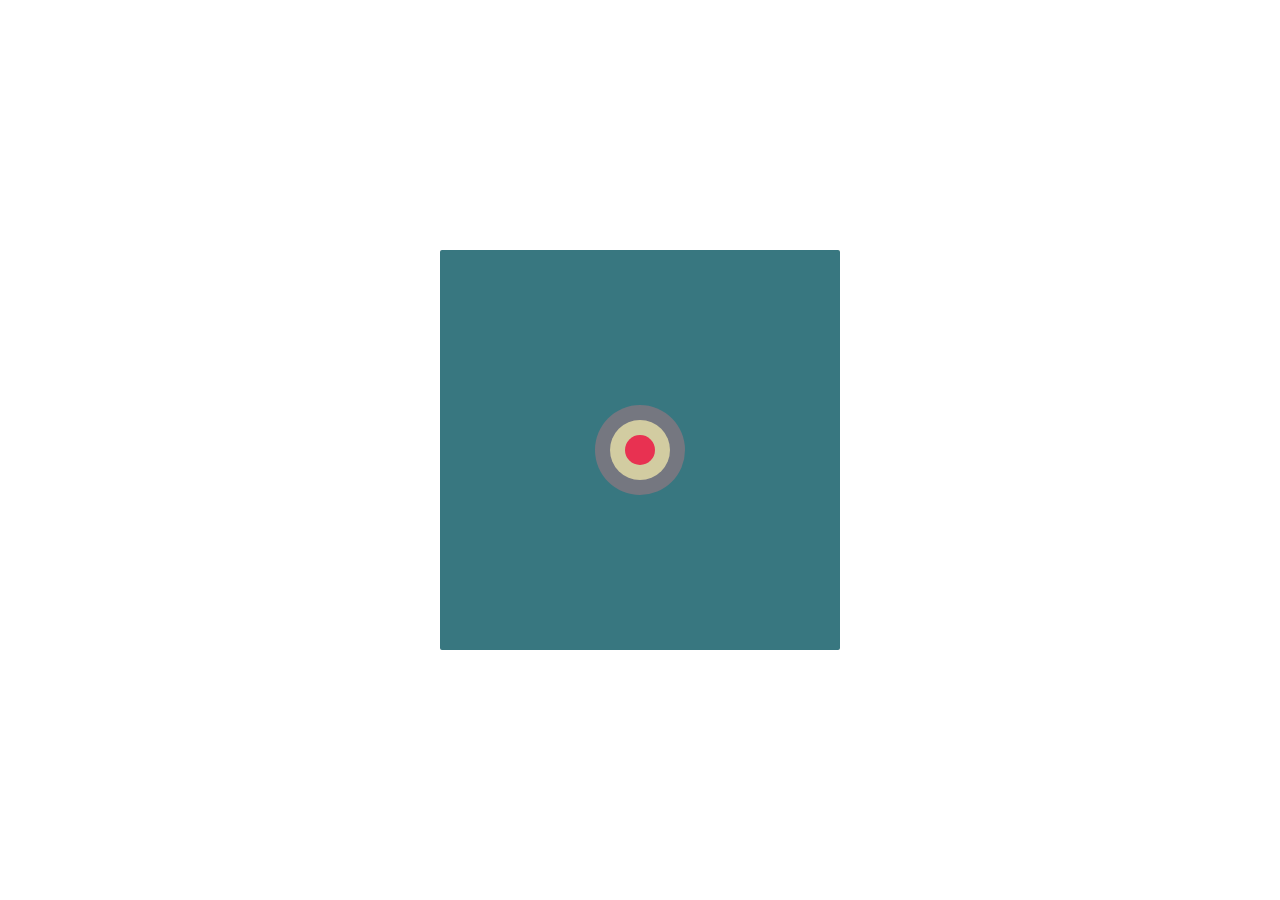
<file: day-four/index.html>
<!DOCTYPE html>
<html lang="pt-br">
<head>
  <meta charset="UTF-8">
  <meta name="viewport" content="width=device-width, initial-scale=1.0">
  <link rel="stylesheet" href="style.css">
  <title>Day Four</title>
</head>
<body>
  <div class="frame">
    <div class="center">
      <div class="dot-1"></div>
      <div class="dot-2"></div>
      <div class="dot-3"></div>
    </div>
  </div>
</body>
</html>
</file>
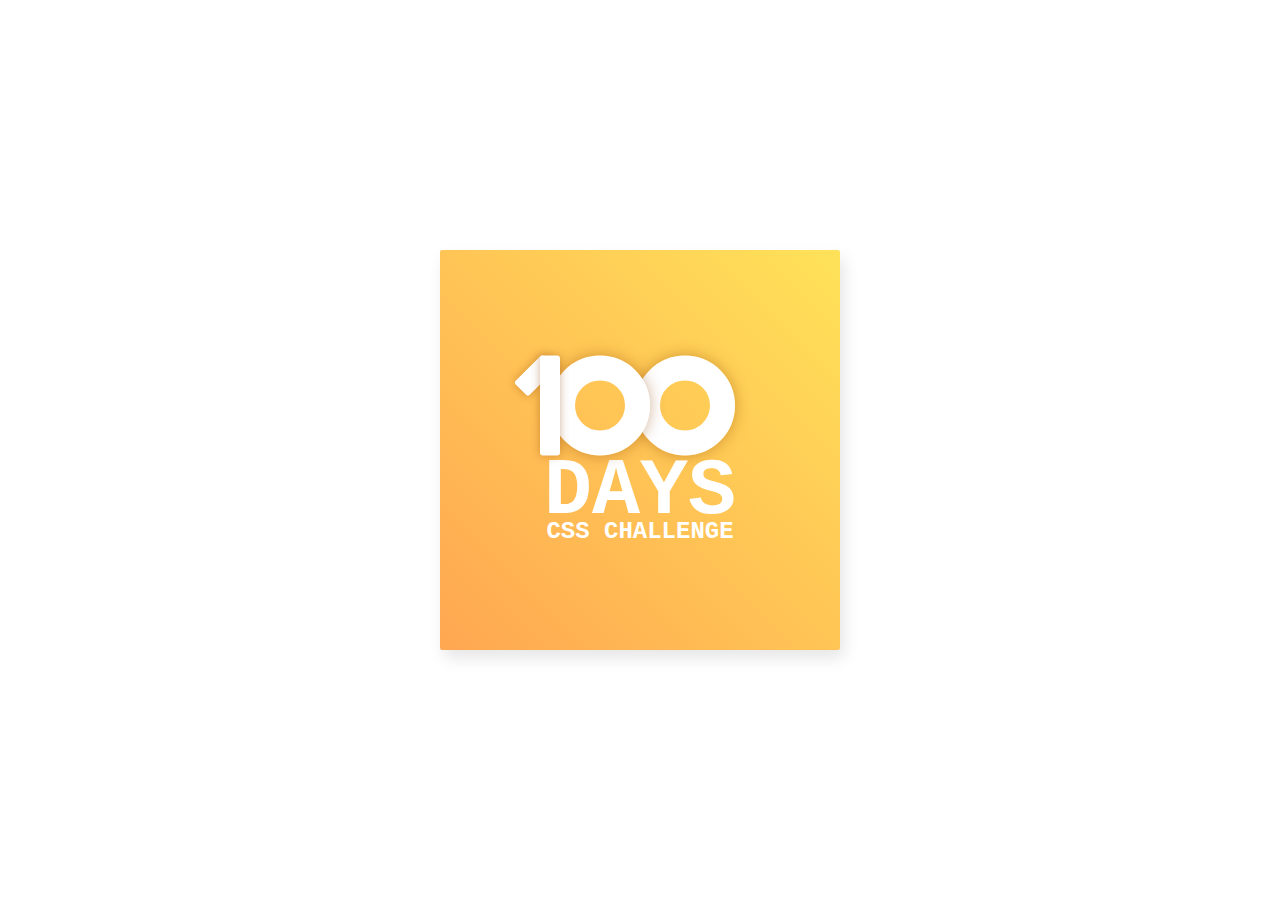
<file: day-one/index.html>
<!DOCTYPE html>
<html lang="en">
<head>
  <meta charset="UTF-8">
  <meta name="viewport" content="width=device-width, initial-scale=1.0">
  <link rel="stylesheet" href="style.css">
  <title>Day One</title>
</head>
<body>
  <div class="frame">
    <div class="center">
      <div class="number">
        <div class="one-one"></div>
        <div class="one-two"></div>
        <div class="firstZero"></div>
        <div class="secondZero"></div>
      </div>
      <div class="largeWord">DAYS</div>
      <div class="smallWord">CSS CHALLENGE</div>
    </div>
  </div>
</body>
</html>
</file>
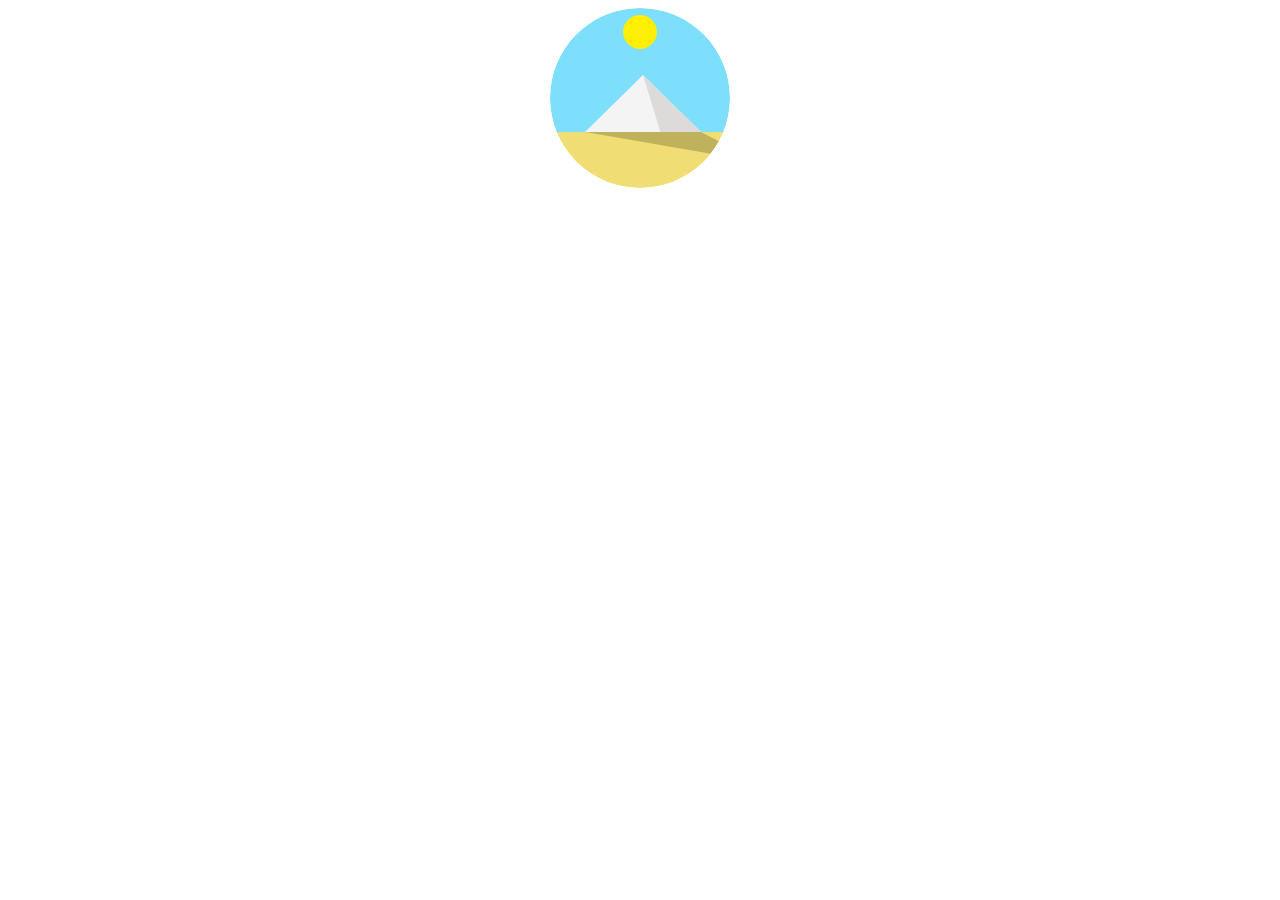
<file: day-three/index.html>
<!DOCTYPE html>
<html lang="en">
<head>
  <meta charset="UTF-8">
  <meta name="viewport" content="width=device-width, initial-scale=1.0">
  <link rel="stylesheet" href="style.css">
  <title>Day Two</title>
</head>
<body>
  <main>
    <div class="center">
      <div class="circle">
        <div class="sky"></div>
        <div class="sun"></div>
        <div class="side-left"></div>
        <div class="side-right"></div>
        <div class="shadow"></div>
        <div class="ground"></div>
      </div>
    </div>
  </main>

</body>
</html>
</file>
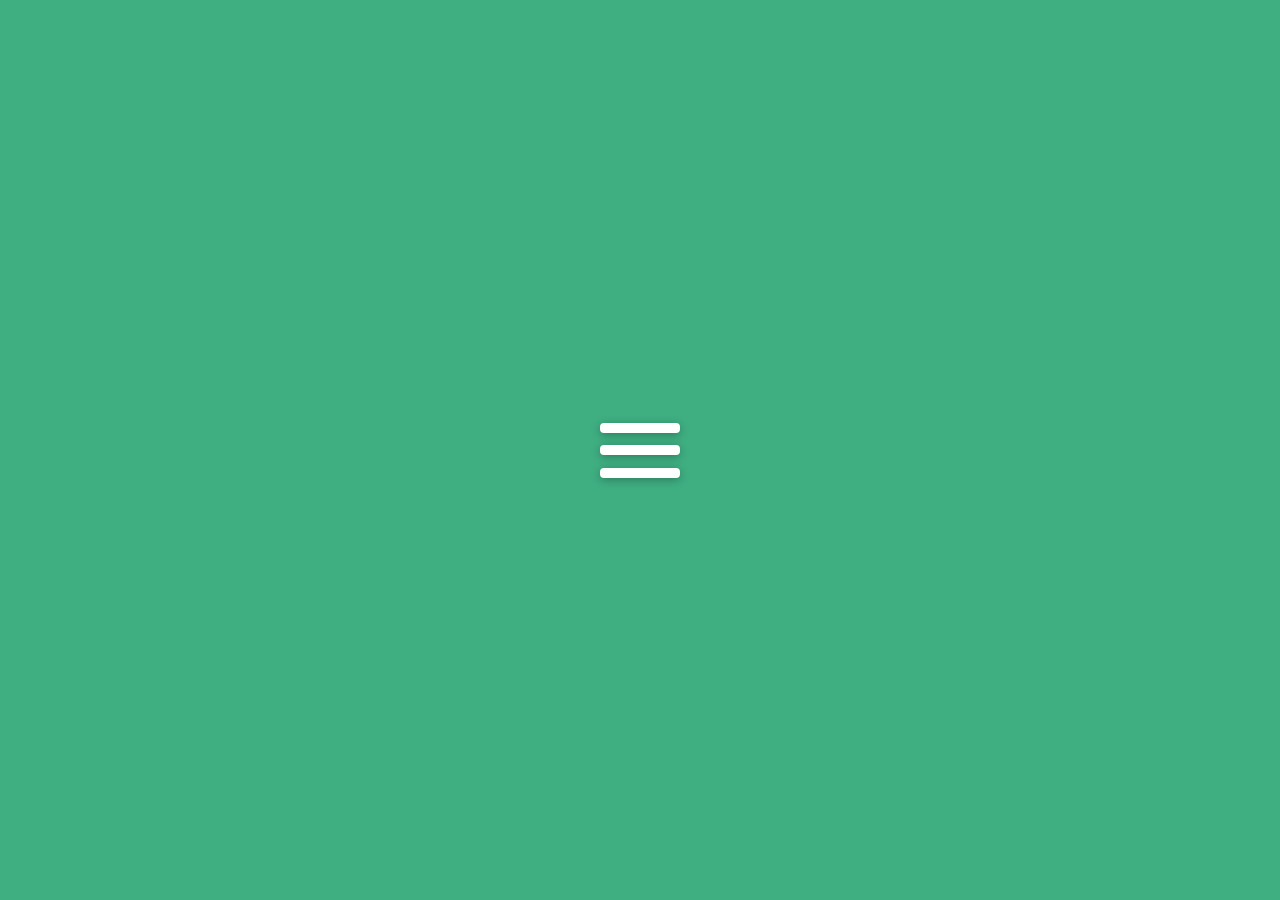
<file: day-two/index.html>
<!DOCTYPE html>
<html lang="en">
<head>
  <meta charset="UTF-8">
  <meta name="viewport" content="width=device-width, initial-scale=1.0">
  <link rel="stylesheet" href="style.css">
  <title>Day Two</title>
</head>
<body>
  <main>
    <div class="menu-icon" id="menu-icon">
      <div class="line1"></div>
      <div class="line2"></div>
      <div class="line3"></div>
    </div>
  </main>

  <script>
    const menuEL = document.getElementById('menu-icon');

    menuEL.addEventListener("click", function(){
      menuEL.classList.toggle('active')
    });
  </script>
</body>
</html>
</file>
<file: day-four/style.css>
.frame {
	position: absolute;
  top: 50%;
  left: 50%;
  width: 400px;
  height: 400px;
  margin-top: -200px;
  margin-left: -200px;
  border-radius: 2px;
  background: #387780;
  color: #fff;
}

.center {
	position: absolute;
	width: 220px;
	height: 220px;
	top: 90px;
	left: 90px;
}

.dot-1 {
  position: absolute;
  z-index: 3;
  width: 30px;
  height: 30px;
  top: 95px;
  left: 95px;
  background: #e83151;
  border-radius: 50%;
  -webkit-animation-fill-mode: both;
  animation-fill-mode: both;
  -webkit-animation: jump-jump-1 2s cubic-bezier(0.21, 0.98, 0.6, 0.99) infinite alternate;
  animation: jump-jump-1 2s cubic-bezier(0.21, 0.98, 0.6, 0.99) infinite alternate;
}

.dot-2 {
	position: absolute;
	z-index: 2;
	width: 60px;
	height: 60px;
	top: 80px;
	left: 80px;
	background: #d2cca1;
	border-radius: 50%;
	-webkit-animation-fill-mode: both;
	animation-fill-mode: both;
	-webkit-animation: jump-jump-2 2s cubic-bezier(0.21, 0.98, 0.6, 0.99) infinite alternate;
	animation: jump-jump-2 2s cubic-bezier(0.21, 0.98, 0.6, 0.99) infinite alternate;
}

.dot-3 {
  position: absolute;
  z-index: 1;
  width: 90px;
  height: 90px;
  top: 65px;
  left: 65px;
  background: #757780;
  border-radius: 50%;
  -webkit-animation-fill-mode: both;
  animation-fill-mode: both;
  -webkit-animation: jump-jump-3 2s cubic-bezier(0.21, 0.98, 0.6, 0.99) infinite alternate;
  animation: jump-jump-3 2s cubic-bezier(0.21, 0.98, 0.6, 0.99) infinite alternate;
}

@keyframes jump-jump-1 {
	0%, 70%{
		box-shadow: 2px 2px 3px 2px rgba(0, 0, 0, 0.2);
    transform: scale(0);
	}
	100%{
		box-shadow: 10px 10px 15px 0 rgba(0, 0, 0, 0.3);
    transform: scale(1);
	}
}

@keyframes jump-jump-2 {
	0%, 40%{
		box-shadow: 2px 2px 3px 2px rgba(0, 0, 0, 0.2);
    transform: scale(0);
	}
	100%{
		box-shadow: 10px 10px 15px 0 rgba(0, 0, 0, 0.3);
    transform: scale(1);
	}
}

@keyframes jump-jump-3 {
	0%, 40%{
		box-shadow: 2px 2px 3px 2px rgba(0, 0, 0, 0.2);
    transform: scale(0);
	}
	100%{
		box-shadow: 10px 10px 15px 0 rgba(0, 0, 0, 0.3);
    transform: scale(1);
	}
}
</file>
<file: day-one/style.css>
@import url(https://fonts.googleapis.com/css?family=Open+Sans:700,300);

.frame {
  position: absolute;
  top: 50%;
  left: 50%;
  width: 400px;
  height: 400px;
  margin-top: -200px;
  margin-left: -200px;
  border-radius: 2px;
	box-shadow: 4px 8px 16px 0 rgba(0,0,0,0.1);
	overflow: hidden;
  background: linear-gradient(45deg, #ffa751, #ffe259);
  color: #ffffff;
	font-family: 'Courier New', 'Courier', sans-serif;
	-webkit-font-smoothing: antialiased;
	-moz-osx-font-smoothing: grayscale;
}

.center {
  position: absolute;
  top: 50%;
  left: 50%;
  transform: translate(-50%,-50%);
}

.number {
	position: relative;
	width: 200px;
	height: 100px;
}

.one-one {
  width: 20px; 
  height: 40px; 
	border-radius: 3px;
  background-color: #ffffff; 
	box-shadow: 0px 0px 10px rgba(139, 64, 0, 0.4);
  transform: rotate(45deg);
  z-index: 3;
	position: absolute;
	left: -15px;
}

.one-two {
	z-index: 4;
	position: absolute;
	width: 20px; 
  height: 100px; 
	border-radius: 3px;
  background-color: #ffffff; 
	box-shadow: 0px 0px 10px rgba(139, 64, 0, 0.4);			
}
 
.firstZero {
	z-index: 2;
	position: absolute;
	left: 10px;
	width: 50px; 
  height: 50px; 
  border: 25px solid #ffffff; 
  border-radius: 50%;
	box-shadow: 0px 0px 15px rgba(139, 64, 0, 0.4);					
}

.secondZero {
	z-index: -100;
	position: absolute;
	left: 95px;
	width: 50px; 
  height: 50px; 
  border: 25px solid #ffffff; 
  border-radius: 50%;
	box-shadow: 0px 0px 15px rgba(139, 64, 0, 0.4);					
}

.largeWord {
	font-size: 80px;
	font-weight: bold;
	text-align: center;
	line-height: 65%;
	padding-top: 10px;
	
}

.smallWord {
	font-size: 24px;
	font-weight: bold;
	text-align: center;
}
</file>
<file: day-three/style.css>
.circle{
  margin: auto;
  position: relative;
  overflow: hidden;
  -webkit-clip-path: circle(90px at 90px 90px);
  clip-path: circle(90px at 90px 90px);
  width: 180px;
  height: 180px;
  border-radius: 50%;
}

.sky{
  position: absolute;
  z-index: 0;
  top: 0;
  left: 0;
  right: 0;
  height: 124px;
  background: #7DDFFC;
  -webkit-animation: sky-turns-black 4s cubic-bezier(0.4, 0, 0.49, 1) infinite;
  animation: sky-turns-black 4s cubic-bezier(0.4, 0, 0.49, 1) infinite;  
}

.sun{
  position: absolute;
  z-index: 2;
  top: 7px;
  left: 73px;
  width: 34px;
  height: 34px;
  border-radius: 50%;
  background: #FFEF00;
  transform-origin: 50% 400%;
  -webkit-animation: sun-goes-down 4s cubic-bezier(0.4, 0, 0.49, 1) infinite;
  animation: sun-goes-down 4s cubic-bezier(0.4, 0, 0.49, 1) infinite;
}

.side-left{
  position: absolute;
  top: 67px;
  left: 35px;
  height: 57px;
  width: 116px;
  background: #F4F4F4;
  -webkit-clip-path: polygon(0% 100%, 100% 100%, 50% 0%);
  clip-path: polygon(0% 100%, 100% 100%, 50% 0%);
  -webkit-animation: pyramide-shading 4s cubic-bezier(0.4, 0, 0.49, 1) infinite;
  animation: pyramide-shading 4s cubic-bezier(0.4, 0, 0.49, 1) infinite; 
}

.side-right{
  position: absolute;
  top: 67px;
  left: 93px;
  height: 57px;
  width: 58px;
  background: #DDDADA;
  -webkit-clip-path: polygon(30% 100%, 100% 100%, 0% 0%);
  clip-path: polygon(30% 100%, 100% 100%, 0% 0%);
  animation: pyramide-shading 4s cubic-bezier(0.4, 0, 0.49, 1) infinite;
}

.shadow{
  position: absolute;
  z-index: 2;
  top: 124px;
  left: -80px;
  height: 30px;
  width: 360px;
  background: rgba(0, 0, 0, 0.2);
  transform-origin: 50% 0%;
  -webkit-clip-path: polygon(115px 0%, 231px 0%, 80% 100%);
  clip-path: polygon(115px 0%, 231px 0%, 80% 100%);
  -webkit-animation: shadow-on-the-floor 4s cubic-bezier(0.4, 0, 0.49, 1) infinite;
  animation: shadow-on-the-floor 4s cubic-bezier(0.4, 0, 0.49, 1) infinite;
}

.ground{
  position: absolute;
  z-index: 1;
  bottom: 0;
  left: 0;
  right: 0;
  height: 56px;
  background: #F0DE75;
  -webkit-animation: fading-sand 6s cubic-bezier(0.4, 0, 0.49, 1) infinite;
  animation: fading-sand 6s cubic-bezier(0.4, 0, 0.49, 1) infinite;
}

@keyframes sky-turns-black {
  0% {
    background: #272C34;
  }
  30% {
    background: #7DDFFC;
  }
  70% {
    background: #7DDFFC;
  }
  100% {
    background: #272C34;
  }
}

@keyframes sun-goes-down {
  0%{
    background: #F57209;
    transform: rotate(-70deg);
  }
  30%{
    background: #FFEF00;
    transform: rotate(-28deg)
  }
  70%{
    background: #FFEF00;
  }
  100%{
    background: #F57209;
    transform: rotate(70deg);
  }
}

@keyframes pyramide-shading {
  0%{
    background: #272C34;
  }
  30%{
    background: #F4F4F4;
  }
  70%{
    background: #DDDADA;
  }
  100%{
    background: #272C34;
  }
}

@keyframes shadow-on-the-floor {
    0%{
      transform: scaleY(0);
      -webkit-clip-path: polygon(115px 0%, 231px 0%, 100% 100%);
      clip-path: polygon(115px 0%, 231px 0%, 100% 100%);
    }
    30%{
      transform: scaleY(1);
      -webkit-clip-path: polygon(115px 0%, 231px 0%, 80% 100%);
      clip-path: polygon(115px 0%, 231px 0%, 80% 100%);
    }
    55% {
      transform: scaleY(0.4);
    }
    75% {
      transform: scaleY(1);
    }
    100% {
      transform: scaleY(0);
      -webkit-clip-path: polygon(115px 0%, 231px 0%, 0% 100%);
      clip-path: polygon(115px 0%, 231px 0%, 0% 100%);
  }
}

/* @keyframes fading-sand {
  0% {
    background: #F0DE75;
  }
  30% {
    background: #F0DE75;
  }
  70% {
    background: #F0DE75;
  }
  100% {
    background: #272C34;
  }
} */
</file>
<file: day-two/style.css>
*{
	margin: 0;
	padding: 0;
	box-sizing: border-box;
}

body{
	background-color: #3FAF82;
}

main{
	height: 100vh;
	display: flex;
	justify-content: center;
	align-items: center;
}

.menu-icon{
	width: 80px;
	height: 55px;
	cursor: pointer;
}

.menu-icon .line1,
.menu-icon .line2,
.menu-icon .line3{
	background-color: #ffffff;
	height: 10px;
	box-shadow: 0 2px 10px 0 rgba(0, 0, 0, 0.3);
	border-radius: 4px;
	transition: background-color 0.2s ease-in-out;
}

.menu-icon .line1{
	-webkit-animation: animate-line-1-rev 0.7s ease-in-out;
	animation: animate-line-1-rev 0.7s ease-in-out;
}

.menu-icon.active .line1{
	-webkit-animation: animate-line-1 0.7s cubic-bezier(0.3, 1, 0.7, 1) forwards;
	animation: animate-line-1 0.7s cubic-bezier(0.3, 1, 0.7, 1) forwards;
}

.menu-icon .line2{
	margin: 12.5px 0;
	-webkit-animation: animate-line-2-rev 0.7s ease-in-out;
  animation: animate-line-2-rev 0.7s ease-in-out;
}

.menu-icon.active .line2{
	-webkit-animation: animate-line-2 0.7s cubic-bezier(0.3, 1, 0.7, 1) forwards;
  animation: animate-line-2 0.7s cubic-bezier(0.3, 1, 0.7, 1) forwards;
}

.menu-icon .line3{
	-webkit-animation: animate-line-3-rev 0.7s ease-in-out;
	animation: animate-line-3-rev 0.7s ease-in-out;
}

.menu-icon.active .line3{
	-webkit-animation: animate-line-3 0.7s cubic-bezier(0.3, 1, 0.7, 1) forwards;
  animation: animate-line-3 0.7s cubic-bezier(0.3, 1, 0.7, 1) forwards;
}


@keyframes animate-line-1-rev {
	0%{
		transform: translate3d(0, 22px, 0) rotate(45deg);
	}
	50%{
		transform: translate3d(0, 22px, 0) rotate(0);
	}
	100%{
		transform: translate3d(0, 0, 0) rotate(0deg)
	}
	
}

@keyframes animate-line-1 {
		0%{
			transform: translate3d(0, 0, 0) rotate(0deg);
		}
		50%{
			transform: translate3d(0, 22px, 0) rotate(0);
		}
		100%{
			transform: translate3d(0, 22px, 0) rotate(45deg);
		}
}

@keyframes animate-line-2 {
		0%{
			transform: scale(1);
    	opacity: 1;
		}
		100%{
			transform: scale(0);
    	opacity: 0;
		}
}

@keyframes animate-line-2-rev {
	0%{
		transform: scale(0);
    opacity: 0;
	}
	100%{
		transform: scale(1);
    opacity: 1;
	}
}

@keyframes animate-line-3 {
	0%{
		transform: translate3d(0, 0, 0) rotate(0deg);
	}
	50%{
		transform: translate3d(0, -22px, 0) rotate(0);
	}
	100%{
		transform: translate3d(0, -22px, 0) rotate(135deg);
	}
}

@keyframes animate-line-3-rev {
	0%{
		transform: translate3d(0, -22px, 0) rotate(135deg);
	}
	50%{
		transform: translate3d(0, -22px, 0) rotate(0);
	}
	100%{
		transform: translate3d(0, 0, 0) rotate(0deg);
	}

}
</file>
